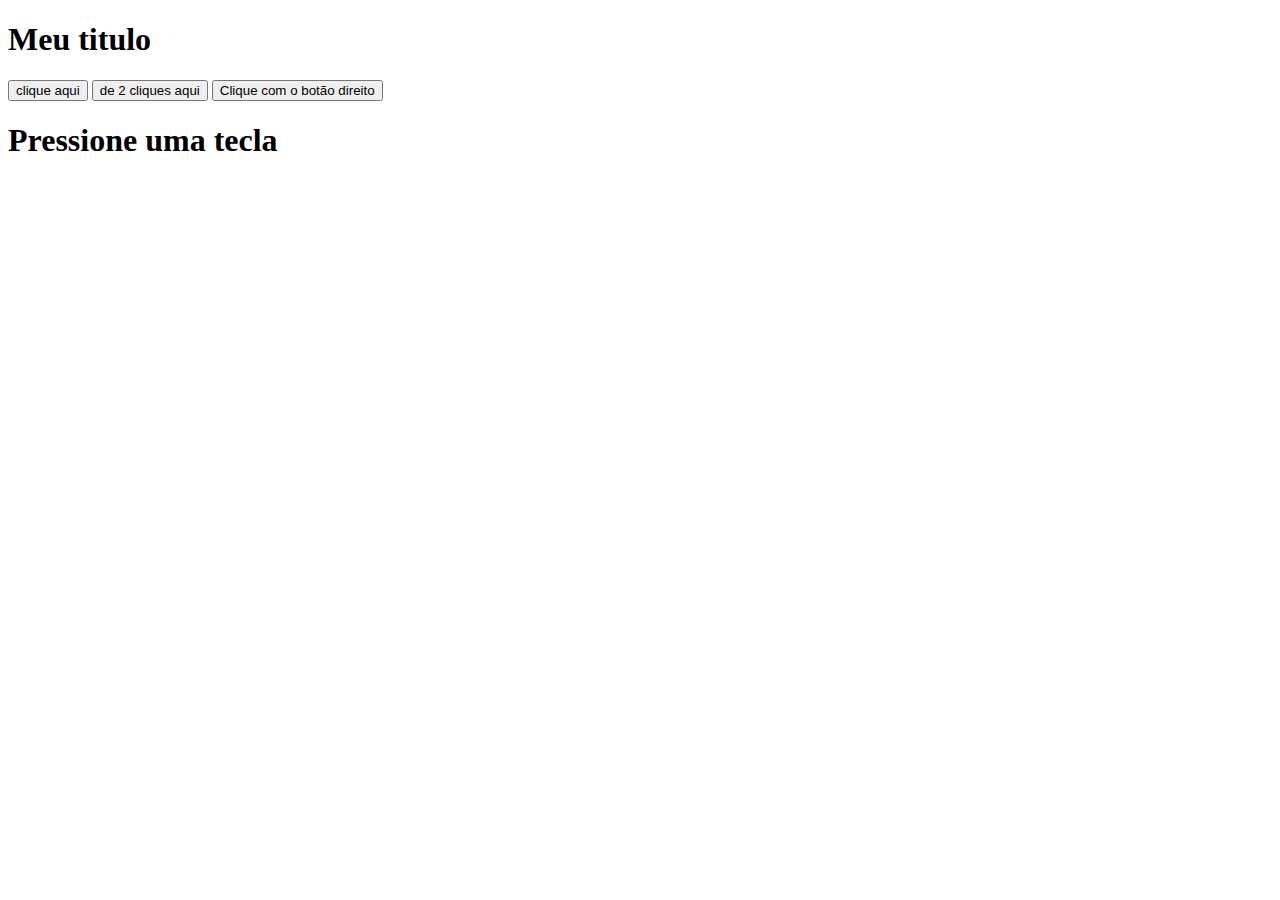
<file: index.html>
<!DOCTYPE html>
<html lang="en">
<head>
    <meta charset="UTF-8">
    <meta name="viewport" content="width=device-width, initial-scale=1.0">
    <title>Document</title>
</head>
<body>
    
<h1 id="titulo1">Meu titulo</h1>

<button id="botao1">clique aqui</button>

<button id="botao2">de 2 cliques aqui</button>

<button id="botao3">Clique com o botão direito</button>

<h1 id="tecla">Pressione uma tecla</h1>



<script src="script.js"></script>
</body>
</html>
</file>
